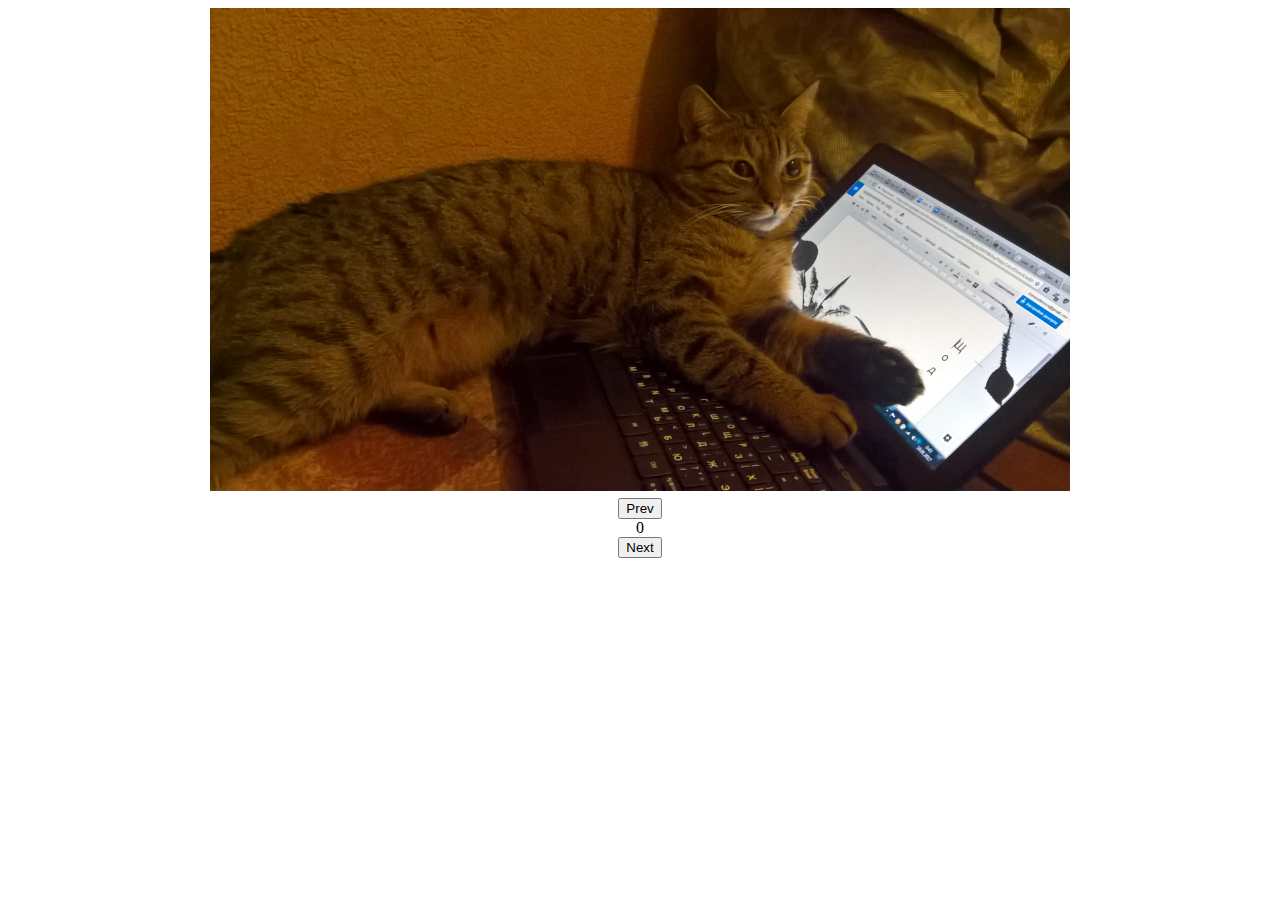
<file: index.html>
<!DOCTYPE html>
<html lang="ru">
    <head>
        <meta charset="utf-8">
        <title>Hello Vetal</title>
        <link rel="stylesheet" href="style.css" text="text/css">
    </head>
    <body>
      <div id="gallery">
        <div class="photos">
          <img src="images/1.jpg" alt="" class="showed">
          <img src="images/2.jpg" alt="">
          <img src="images/3.jpg" alt="">
          <img src="images/4.jpg" alt="">
          <img src="images/5.jpg" alt="">
          <img src="images/6.jpg" alt="">
          <img src="images/7.jpg" alt="">
          <img src="images/8.jpg" alt="">
          <img src="images/9.jpg" alt="">
        </div>
        <div class="buttons">
          <input type="button" name="btn_prev" value="Prev" class="prev">
          <div id="out">0
          </div>
          <input type="button" name="btn_next" value="Next" class="next">

        </div>

      </div>
    </body>
    <script src="script.js"></script>
</html>
</file>
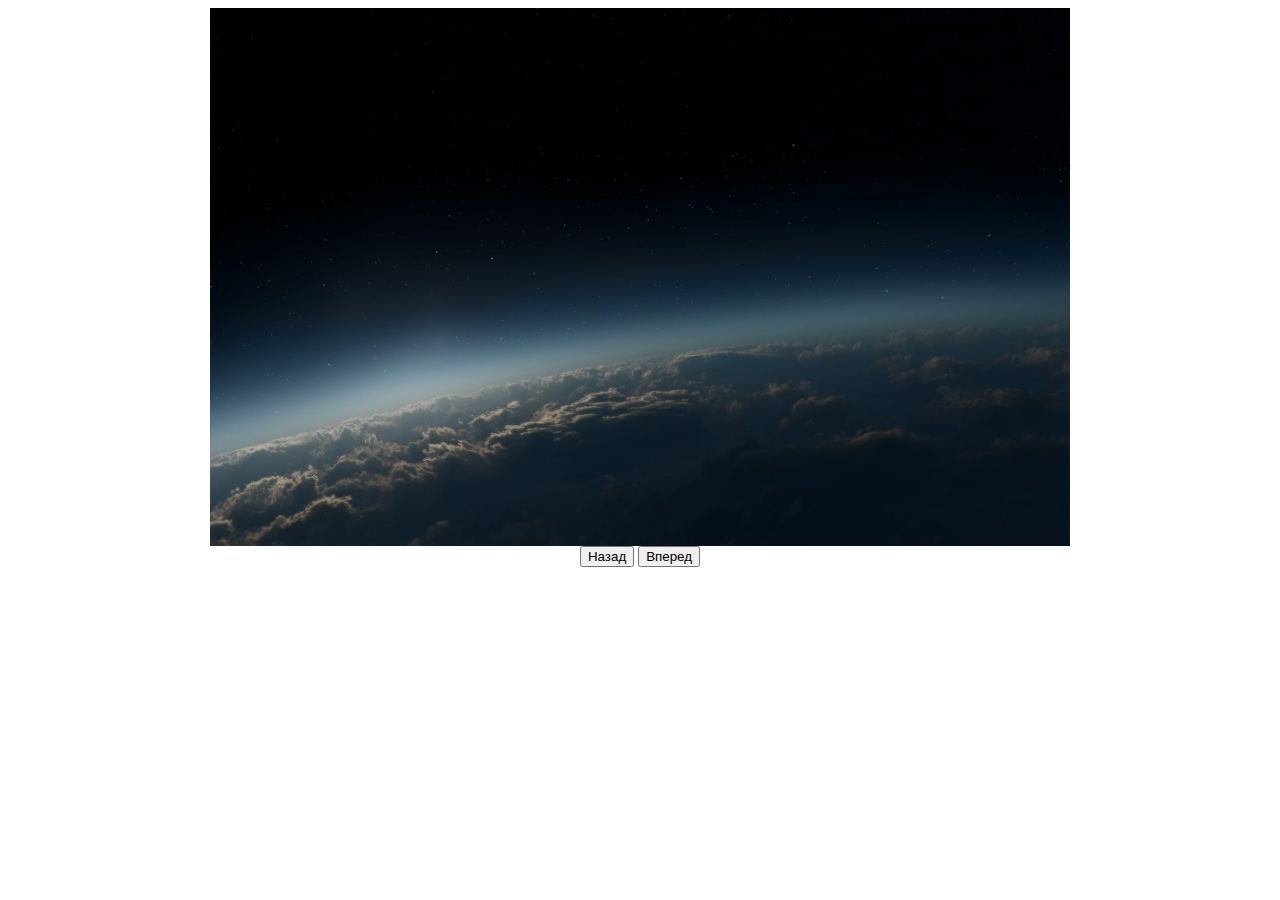
<file: Photos/index.html>
<!DOCTYPE html>
<html lang="ru">
    <head>
        <meta charset="utf-8">
        <title>Gallery</title>
        <link rel="stylesheet" href="style.css" text="text/css">
    </head>
    <body>
      <div id="gallery">
        <div class="photos">
          <img src="img/1.jpg" alt="">
          <img src="img/2.jpg" alt="">
          <img src="img/3.jpg" alt="">
          <img src="img/8.jpg" alt="">
        </div>
        <div class="buttons">
          <input type="button" value="Назад" class="prev">
          <input type="button" value="Вперед" class="next">

        </div>

      </div>
    </body>
    <script src="javascript.js"></script>
</html>
</file>
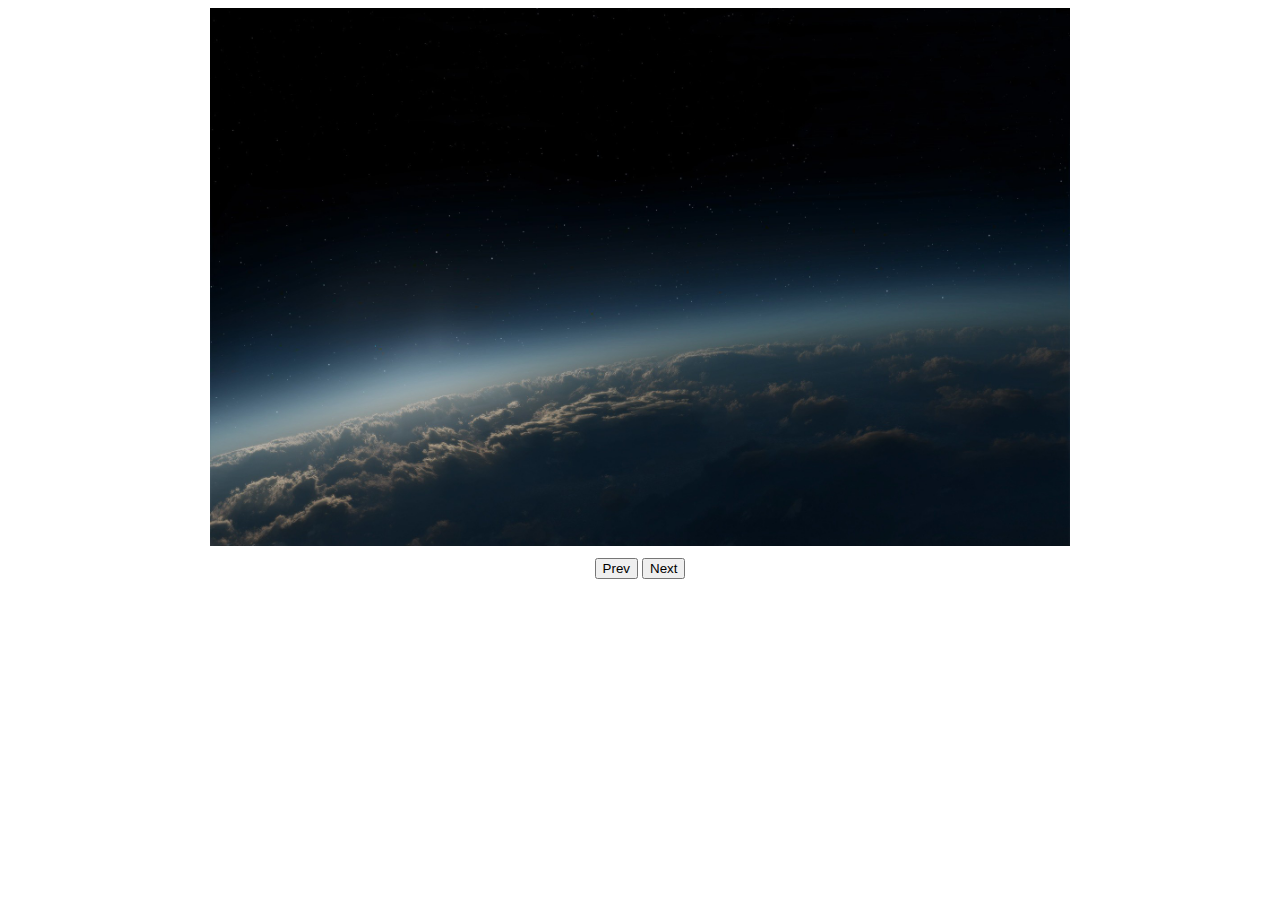
<file: PhotosOpacity/index.html>
<!DOCTYPE html>
<html lang="ru">
    <head>
        <meta charset="utf-8">
        <title>Hello Vetal</title>
        <link rel="stylesheet" href="style.css" text="text/css">
    </head>
    <body>
      <div id="gallery">
        <div class="photos">
          <img src="images/1.jpg" alt="" class="showed">
          <img src="images/2.jpg" alt="">
          <img src="images/3.jpg" alt="">
          <img src="images/4.jpg" alt="">
        </div>
        <div class="buttons">
          <input type="button" name="btn_prev" value="Prev" class="prev">
          <input type="button" name="btn_next" value="Next" class="next">

        </div>

      </div>
    </body>
    <script src="javascript.js"></script>
</html>
</file>
<file: style.css>
#gallery {
  width: 860px;
  margin: 0 auto;
  text-align: center;
}

#gallery .photos {
    position: relative;
    height: 490px;
}

#gallery .photos img {
  width: 100%;
  position: absolute;
  left: 0;
  opacity: 0;
  transition: opacity 2s;
}

#gallery .photos img.showed {
  opacity: 1;
}
</file>
<file: Photos/style.css>
.test {
  font-weight: bold;
  text-decoration: underline;
}

#gallery {
  width: 860px;
  margin: 0 auto;
  text-align: center;
}

#gallery .photos img {
  width: 100%;
  display: none;
}

#gallery .photos img:first-child {
  display: block;
}
</file>
<file: PhotosOpacity/style.css>
#gallery {
  width: 860px;
  margin: 0 auto;
  text-align: center;
}

#gallery .photos {
    position: relative;
    height: 550px;
}

#gallery .photos img {
  width: 100%;
  position: absolute;
  left: 0;
  opacity: 0;
  transition: opacity 2s;
}

#gallery .photos img.showed {
  opacity: 1;
}
</file>
